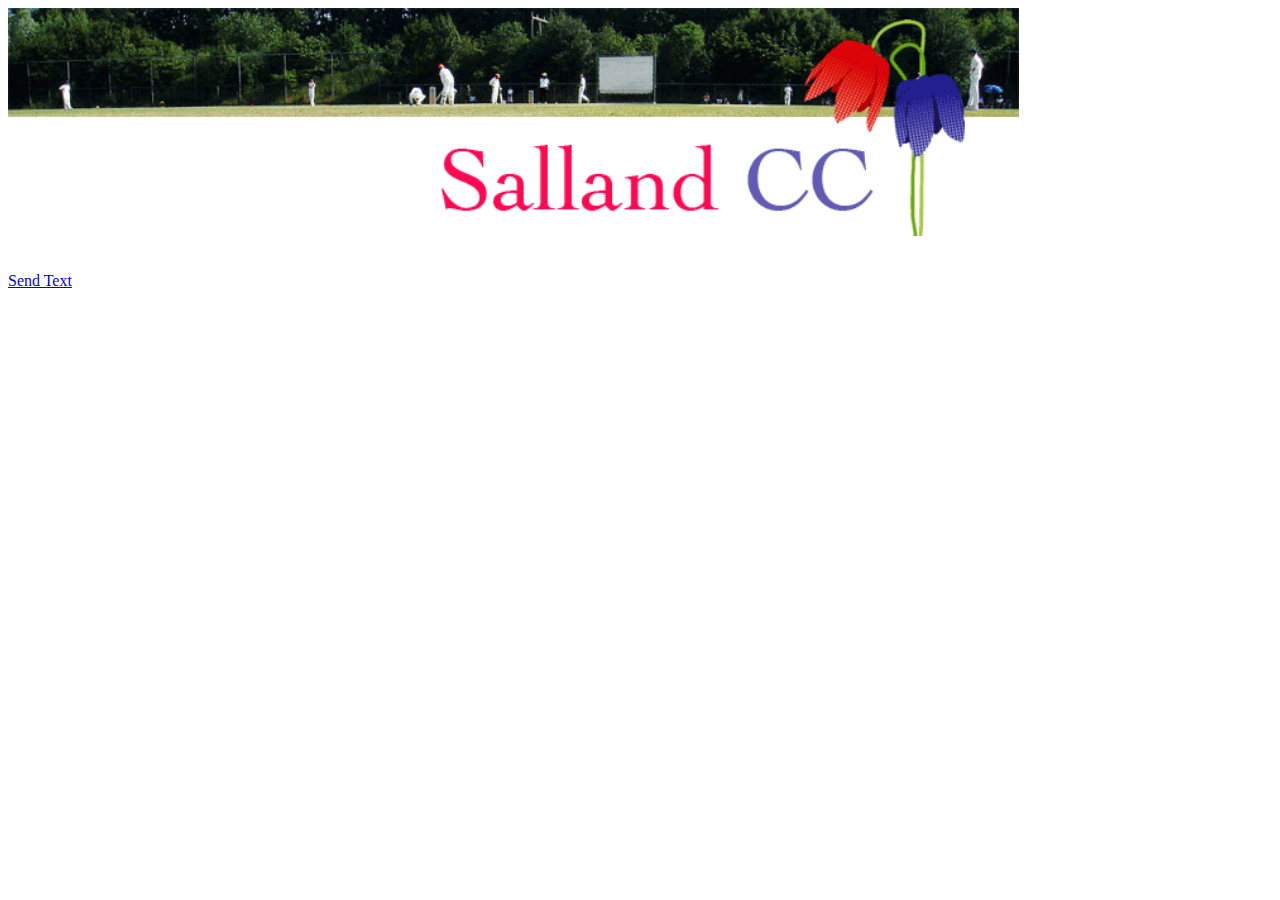
<file: public/index.html>
<html>
<head>
<title>Scorecard Welcome</title>
</head>

<body>

<img src="images/banner.gif" border="0" width="80%"/>
<br>
<br>
<br>
<!--   <a href="score">Scorecard</a>  --> 
<a href="sendtext.html">Send Text</a>
</body>
</html>
</file>
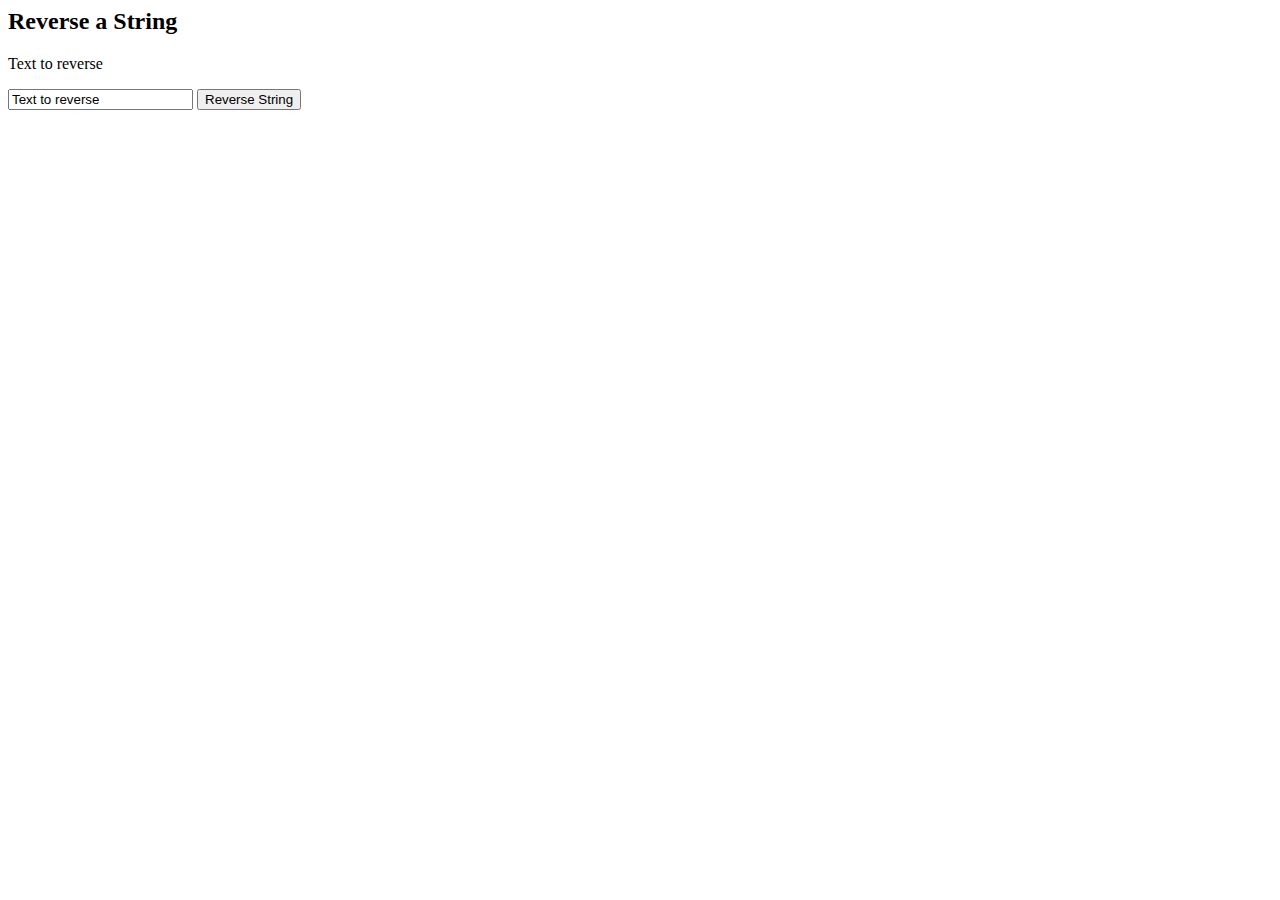
<file: public/reversestring.html>
<html>
<head>
  <title>Simple Reverse String</title>
   <script src="js/vue.js" type="text/javascript"></script>
   <meta charset="UTF-8">
</head>
<body>
<!--  https://vuejs.org/v2/guide/index.html  -->

<h2>Reverse a String</h2>


<div id="app-6">
  <p>{{ message }}</p>
  <input v-model="message">
  <button v-on:click="reverseMessage">Reverse String</button>
</div>

<script src="reversestring.js"></script>

</body>
</html>
</file>
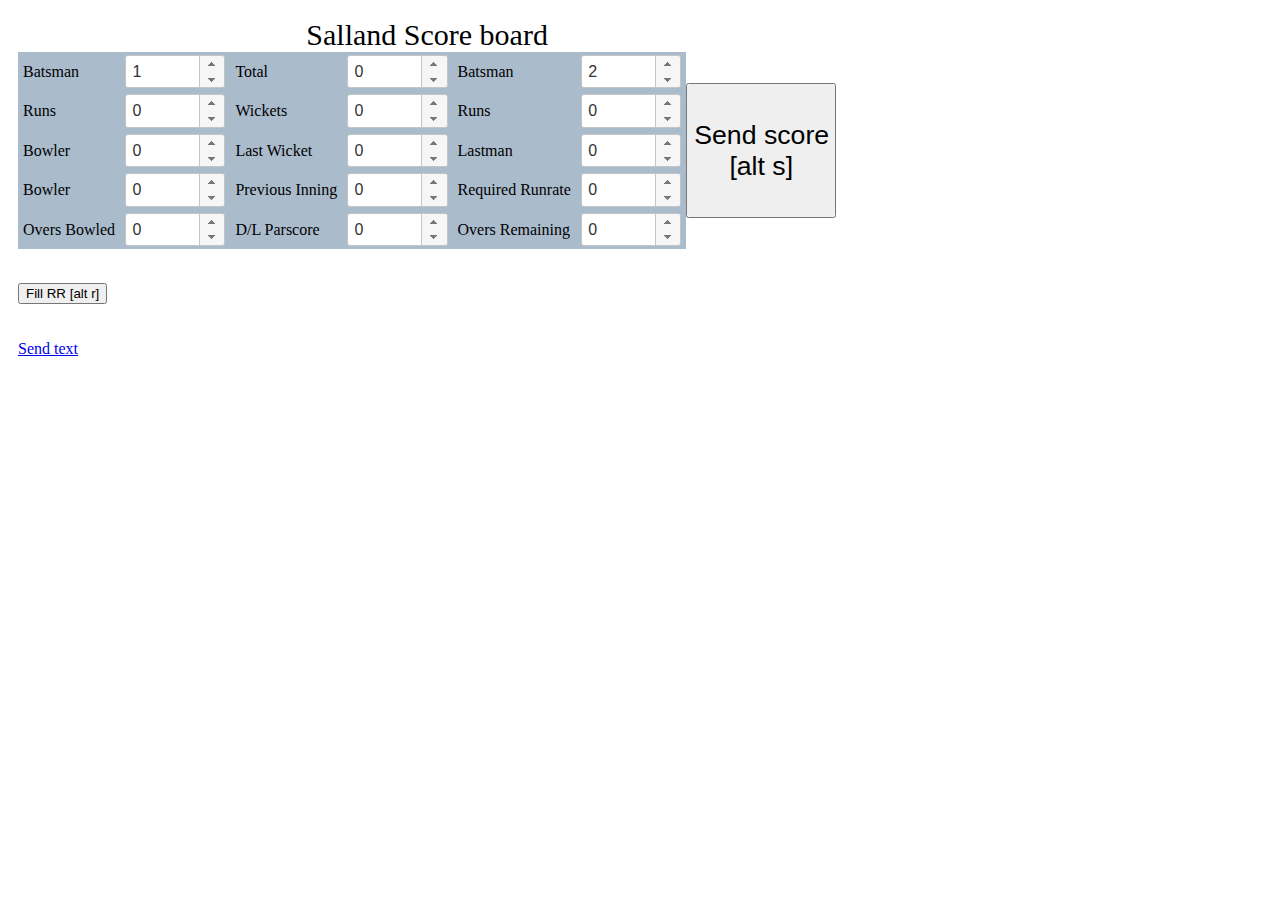
<file: public/scoreboard.html>
<html>
<head>
<title>Salland Score board UI</title>
<meta charset="utf-8">
<link rel="stylesheet" type="text/css" href="css/jquery-ui.css" />
<link rel="stylesheet" type="text/css" href="css/my.css" />
<style type="text/css">
	#example {background-color: white; padding: 10px}
	#example input {width: 100px}
	#example table.grid {border-collapse: separate;border-spacing: 0px;}
	#example table.grid td {background-color: #abc; padding: 3px 5px; text-align: left}
</style>

<script type="text/javascript" src="js/jquery-3.3.1.min.js"></script>
<script type="text/javascript" src="js/jquery-ui.min.js"></script>
<script type="text/javascript" src="js/app-ajax-score.js"></script>

<script type="text/javascript">
	jQuery().ready(function($) {
		<!-- line 1 -->
		$('#spinnerTotal').spinner();
		$('#spinnerBatter1').spinner();
		$('#spinnerBatter2').spinner();
		<!-- line 2 -->
		$('#spinnerRuns1').spinner();
		$('#spinnerRuns2').spinner();
		$('#spinnerWickets').spinner();
		<!-- line 3 -->
		$('#spinnerBowler1').spinner();
		$('#spinnerLastWicket').spinner();
		$('#spinnerLastman').spinner();
		<!-- line 4 -->
		$('#spinnerBowler2').spinner();
		$('#spinnerPrevInnings').spinner();
		$('#spinnerRR').spinner();
		<!-- line 5 -->
		$('#spinnerOversBowled').spinner();
		$('#spinnerDL').spinner();
		$('#spinnerOversRemaining').spinner();
		
		<!-- $('#spinnermousewheel').change(function() {$('#spinnerconfig').spinner('option', 'mouseWheel', $(this).is(':checked'));});  -->
		<!-- $('#enable').click(function() { $('#spinnerdisable').spinner('enable'); }); -->
		<!-- $('#disable').click(function() { $('#spinnerdisable').spinner('disable'); }); -->
		$('#GetValue').click(function() { alert($('#spinner').spinner('value')); });
		$('#destroy').click(function() { $('#spinner').spinner('destroy'); });
		<!-- $("#switcher").themeswitcher(); -->
	});
</script>

</head>
<body>

<div id="example">
<div id="switcher"></div>
<script>

// this function is called when you press the calculate button.
function myFunction() {

	var totalRuns = parseFloat(document.getElementById("spinnerTotal").value);
	var previousInningsRuns = parseFloat(document.getElementById("spinnerPrevInnings").value);
	var oversRemaining = parseFloat(document.getElementById("spinnerOversRemaining").value);

	if( oversRemaining > 0 && previousInningsRuns > 0 ) {
		var rr = (previousInningsRuns - totalRuns) / oversRemaining;
		rr = Math.round(rr);
		document.getElementById("spinnerRR").value = rr;
	}
}

</script>

<form method=POST action="#" id="scoreForm">
<table border="0" cellspacing="0" cellpadding="0">

<tr>
<td colspan="4" align="center"><p style="font-size:30px">Salland Score board</td>
</tr>

<tr>
<td>
<table class="grid"> 
	<tr>
		<td>Batsman</td>
		<td><input type="number" id="spinnerBatter1" name="batter1" value="1" min="1" max="11" style="width: 60px" /></td>
	</tr>
	<tr>
		<td>Runs</td>
		<td><input type="number" id="spinnerRuns1" name="runs1" value="0" min="0" max="999" style="width: 60px" /></td>
	</tr>
	<tr>
		<td>Bowler</td>
		<td><input type="number" id="spinnerBowler1" name="bowler1" value="0" min="0" max="11" style="width: 60px" /></td>
	</tr>
	<tr>
		<td>Bowler</td>
		<td><input type="number" id="spinnerBowler2" name="bowler2" value="0" min="0" max="11" style="width: 60px" /></td>
	</tr>
	<tr>
		<td>Overs Bowled</td>
		<td><input type="number" id="spinnerOversBowled" name="oversBowled" value="0" min="0" max="99" style="width: 60px" /></td>
	</tr>
</table>
</td>
<td>
<table class="grid"> 
	<tr>
		<td>Total</td>
		<td><input type="number" id="spinnerTotal" name="total" value="0" min="0" max="999" style="width: 60px" /></td>
	</tr>
	<tr>
		<td >Wickets</td>
		<td ><input type="number" id="spinnerWickets" name="wickets" value="0" min="0" max="11" style="width: 60px" /></td>
	</tr>
	<tr>
		<td>Last Wicket</td>
		<td><input type="number" id="spinnerLastWicket" name="lastWicket" value="0" min="0" max="999" style="width: 60px" /></td>
	</tr>
	<tr>
	<td>Previous Inning</td>
	<td><input type="number" id="spinnerPrevInnings" name="prevInnings" value="0" min="0" max="999" style="width: 60px" /></td>
	</tr>
	<tr>
	<td>D/L Parscore</td>
	<td><input type="number" id="spinnerDL" name="DL" value="0" min="0" max="999" style="width: 60px" /></td>
	</tr>
	</table>
</td>

<td>
<table class="grid"> 
	<tr>
		<td>Batsman</td>
		<td><input type="number" id="spinnerBatter2" name="batter2" value="2" min="1" max="11" style="width: 60px" /></td>
	</tr>
	<tr>
	<td>Runs</td>
	<td><input type="number" id="spinnerRuns2" name="runs2" value="0" min="0" max="999" style="width: 60px" /></td>
	</tr>
	<tr>
	<td>Lastman</td>
	<td><input type="number" id="spinnerLastman" name="lastman" value="0" min="0" max="999" style="width: 60px" /></td>
	</tr>
	<tr>
	<td>Required Runrate</td>
	<td><input type="number" id="spinnerRR" name="RR" value="0" min="0" max="99" style="width: 60px" /></td>
	</tr>
	<tr>
	<td>Overs Remaining</td>
	<td><input type="number" id="spinnerOversRemaining" name="oversRemaining" value="0" min="0" max="99" style="width: 60px" /></td>
	</tr>
</table>
</td>
<td><input type="submit" value="Send score&#x00A;[alt s]" style="font-size: 20pt; width:150px; height:135px" accesskey="s"></td> 
</tr>

</table>

</form>

<br>
<button onclick="myFunction()" accesskey="r">Fill RR [alt r]</button>

<div id="ajaxSendScoreServletResponse"></div>
<br>
<br>
<a href="sendtext.html" target="_blank">Send text</a>
</div>

<!-- Powered by Funkychickenlegs -->
</body>
</html>
</file>
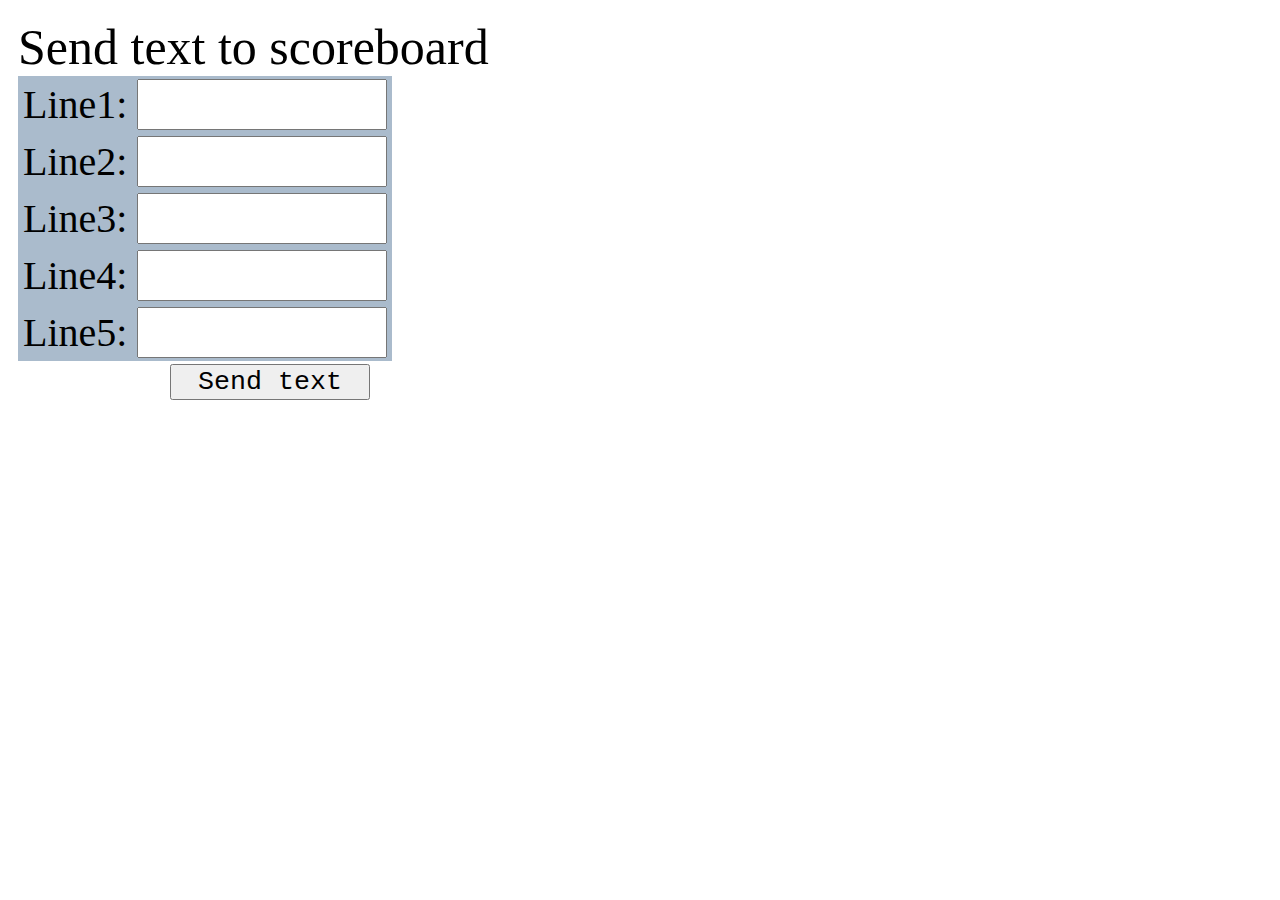
<file: public/sendtext.html>
<html>
<head>
<title>Salland Score board TextUI</title>
<meta charset="utf-8">
<link rel="stylesheet" type="text/css" href="css/my.css" />
<script src="js/jquery-3.3.1.min.js" type="text/javascript"></script>
<script src="js/app-ajax-text.js" type="text/javascript"></script>

<style type="text/css">
	#example {background-color: white; padding: 10px}
	#example input {width: 100px; font-size: 30pt; font-family: 'Courier New', monospace;}
	#example table.grid {border-collapse: separate;	border-spacing: 0px;}
	#example table.grid td {background-color: #abc; padding: 3px 5px; text-align: left; font-size: 30pt}
</style>

</head>

<body>
<div id="example">
<form method="POST" action="#" id="textForm">
<table border="0" cellspacing="0" cellpadding="0" >
<tr>
	<td><p style="font-size:50px">Send text to scoreboard</td>
</tr>

<tr><td>
	<table class="grid" border="0"> 
		<tr>
			<td>Line1:</td>
			<td><input type="text" name="line1" maxlength="10" style="width: 250px" /></td>
		</tr>
		<tr>
			<td>Line2:</td>
			<td><input type="text" name="line2" maxlength="10" style="width: 250px" /></td>
		</tr>
		<tr>
			<td>Line3:</td>
			<td><input type="text" name="line3" maxlength="10" style="width: 250px" /></td>
		</tr>
		<tr>
			<td>Line4:</td>
			<td><input type="text" name="line4" maxlength="10" style="width: 250px" /></td>
		</tr>
		<tr>
			<td>Line5:</td>
			<td><input type="text" name="line5" maxlength="10" style="width: 250px" /></td>
		</tr>
	</table> 
</td></tr>
</table>

<table border="0" width="355px">
<tr>
	<td align="right"><input type="submit" value="Send text" style="font-size: 20pt; width:200px" /></td> 
</tr>
</table>
</form>

<div id="ajaxSendTextServletResponse"></div>
</div>
<!-- Powered by Funkychickenlegs -->
</body>
</html>
</file>
<file: public/css/my.css>
form input[type='number']::-webkit-outer-spin-button,
form input[type='number']::-webkit-inner-spin-button {
    -webkit-appearance: none;
    margin: 0;
}

input::-webkit-outer-spin-button,
input::-webkit-inner-spin-button {
    /* display: none; <- Crashes Chrome on hover */
    -webkit-appearance: none;
    margin: 0; /* <-- Apparently some margin are still there even though it's hidden */
}


input[type="number"] {
    -moz-appearance: textfield;
}
</file>
